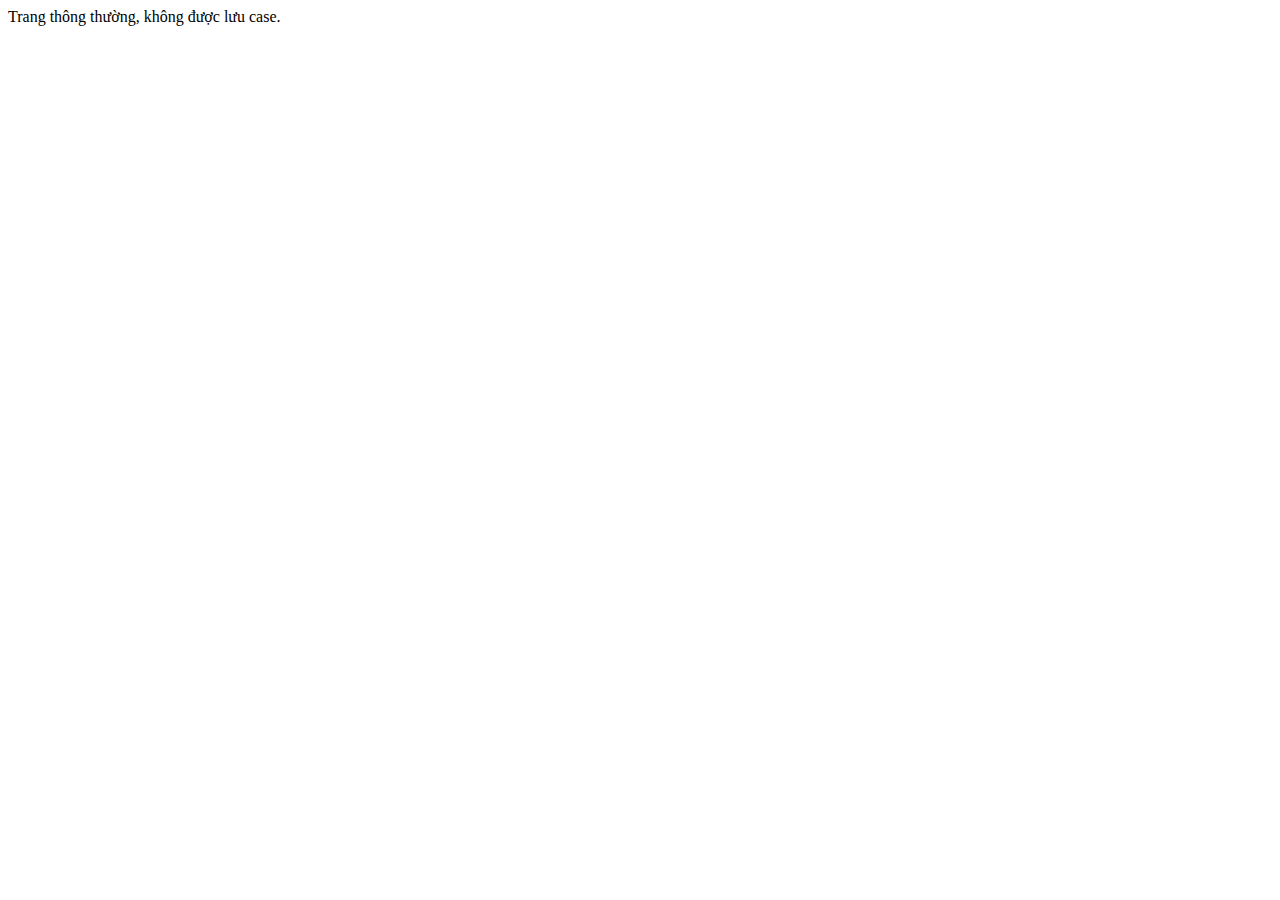
<file: docs/normal/index.html>
<!DOCTYPE html>
<html lang="en">
<head>
    <meta charset="UTF-8">
    <meta name="viewport" content="width=device-width, initial-scale=1.0">
    <title>Document</title>
</head>
<body>
    Trang thông thường, không được lưu case.
</body>
</html>
</file>
